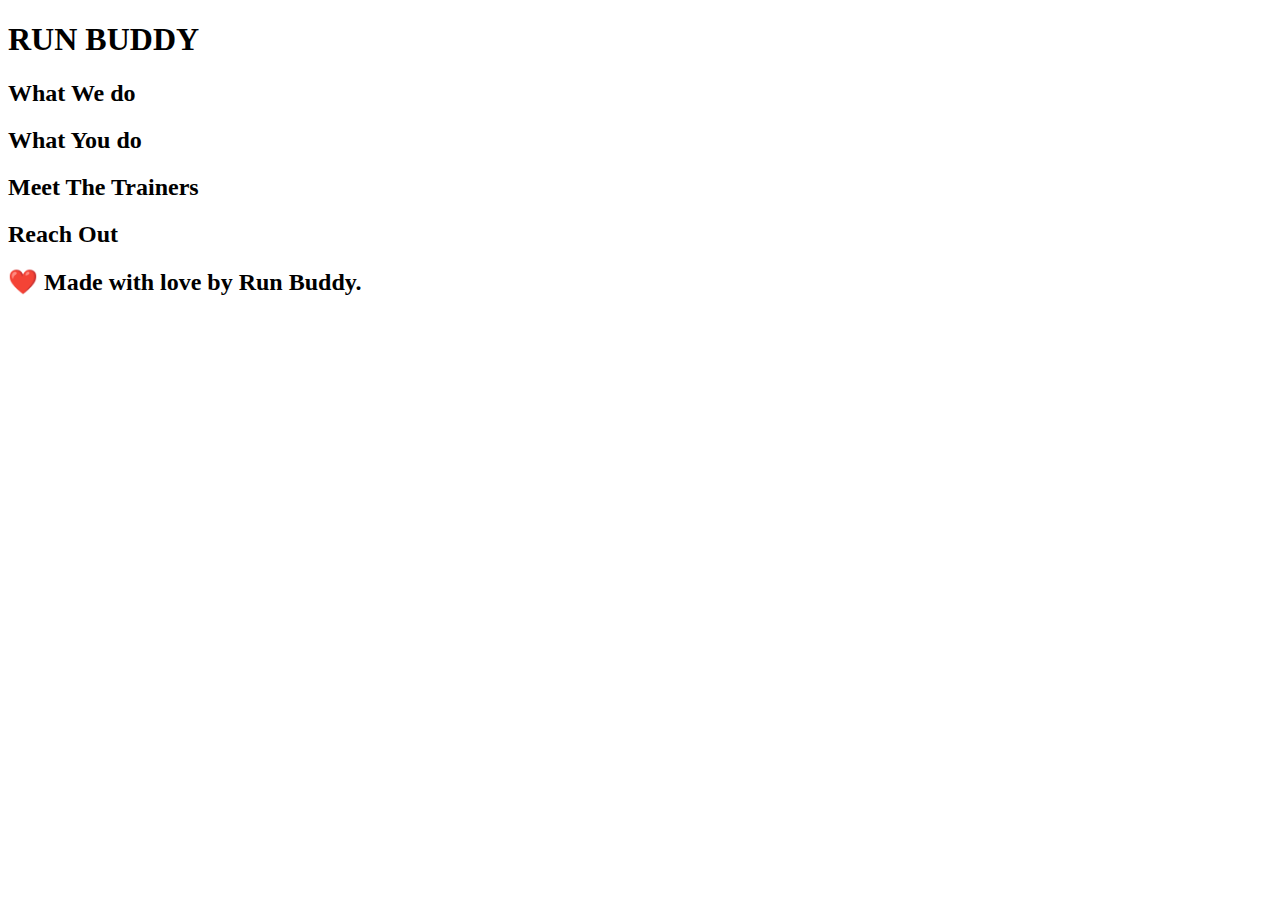
<file: Desktop/projects/run-buddy/index.html>
<!DOCTYPE html>
<html lang="en">
    <head>
        <meta charaet="UTF-8" />
        <title> Run Buddy</title>
    </head>
    <body>
        <!-- navigation --->
        <header>
            <h1>RUN BUDDY</h1>
        </header>
        <!-- hero/jumbotron --->
        <section> 
        </section> 

    <!-- "What we do" section --> 
        <section>
            <h2>What We do </section>
        </section>
    <!-- "What You do" section -->
        <section>
            <h2>What You do </section>
        </section>
     <!-- "Meet The Trainers" section -->
        <section>
            <h2>Meet The Trainers</h2>
        </section>

        <section>
    <!-- "Reach Out" section -->
            <h2>Reach Out</h2>
        </section>
      <!-- "Footer" section -->  
        <footer> 
            <h2> ❤️ Made with love by Run Buddy.</h2>
        </footer>
        
    </body>
</html>
</file>
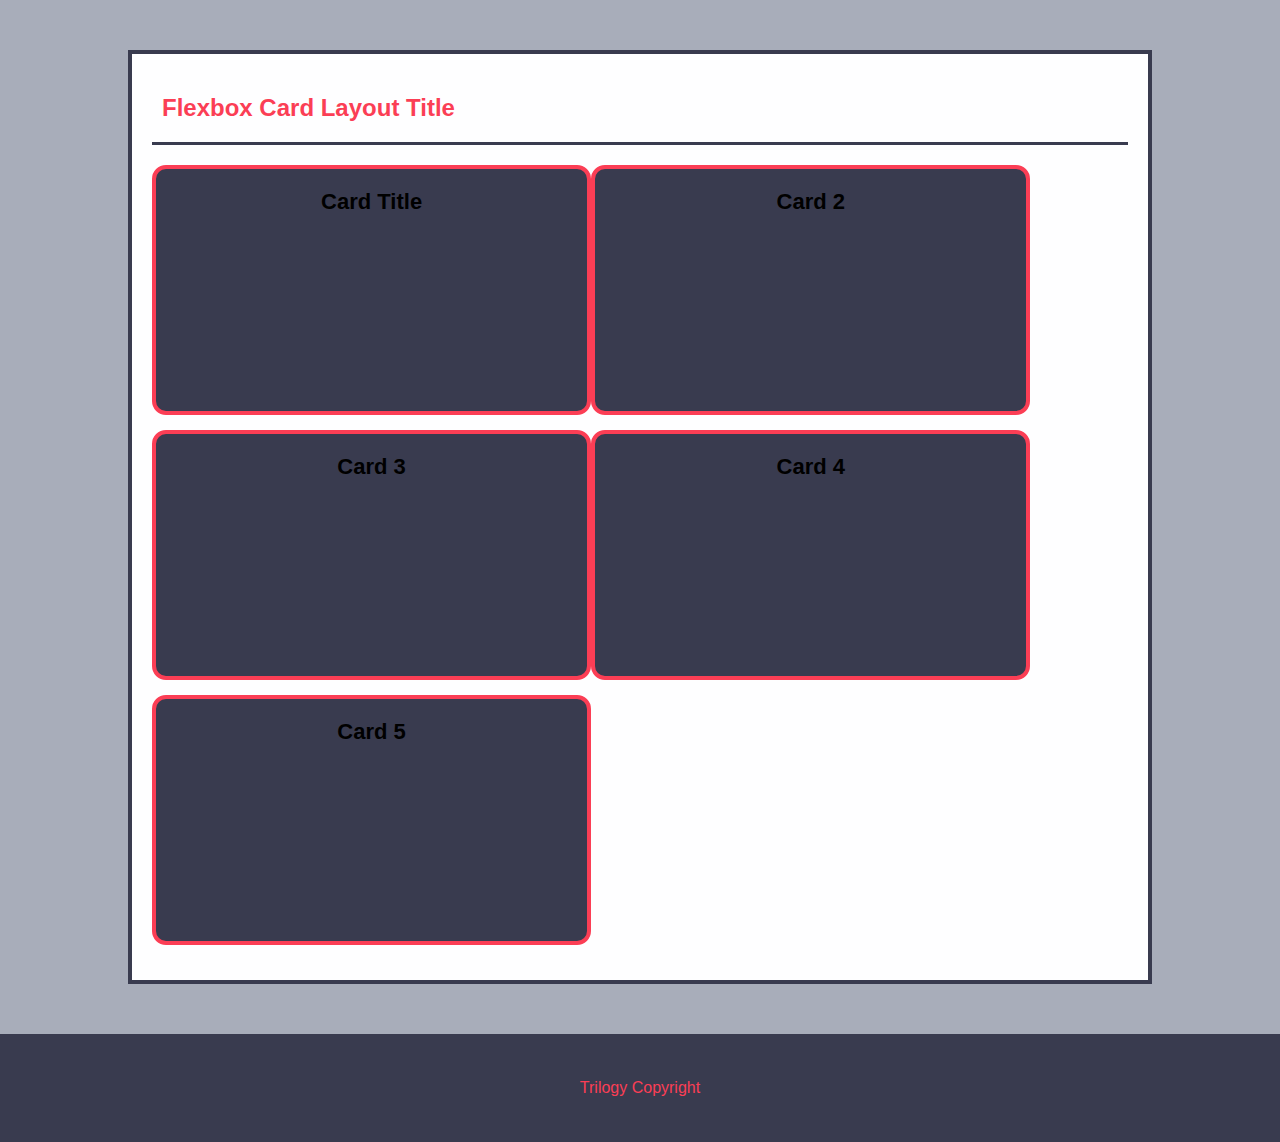
<file: Desktop/projects/01-Flexbox-Cards/Unsolved/index.html>
<!DOCTYPE html>
<html lang="en">
  <head>
    <meta charset="UTF-8" />
    <meta name="viewport" content="width=device-width, initial-scale=1.0" />
    <meta http-equiv="X-UA-Compatible" content="ie=edge" />
    <title>Flexbox Cards</title>
    <link rel="stylesheet" href="./assets/css/style.css" />
  </head>

  <body>
    <main>
      <h2>Flexbox Card Layout Title</h2>
      <div class="flex-container">
        <div class="flex-item">
          <span>Card Title</span>
        </div>
        <div class="flex-item">
          <span>Card 2</span>
        </div>
        <div class="flex-item">
          <span>Card 3</span>
        </div>
        <div class="flex-item">
          <span>Card 4</span>
        </div>
        <div class="flex-item">
          <span>Card 5</span>
        </div>
      </div>
    </main>

    <footer>
      Trilogy Copyright
    </footer>
  </body>
</html>
</file>
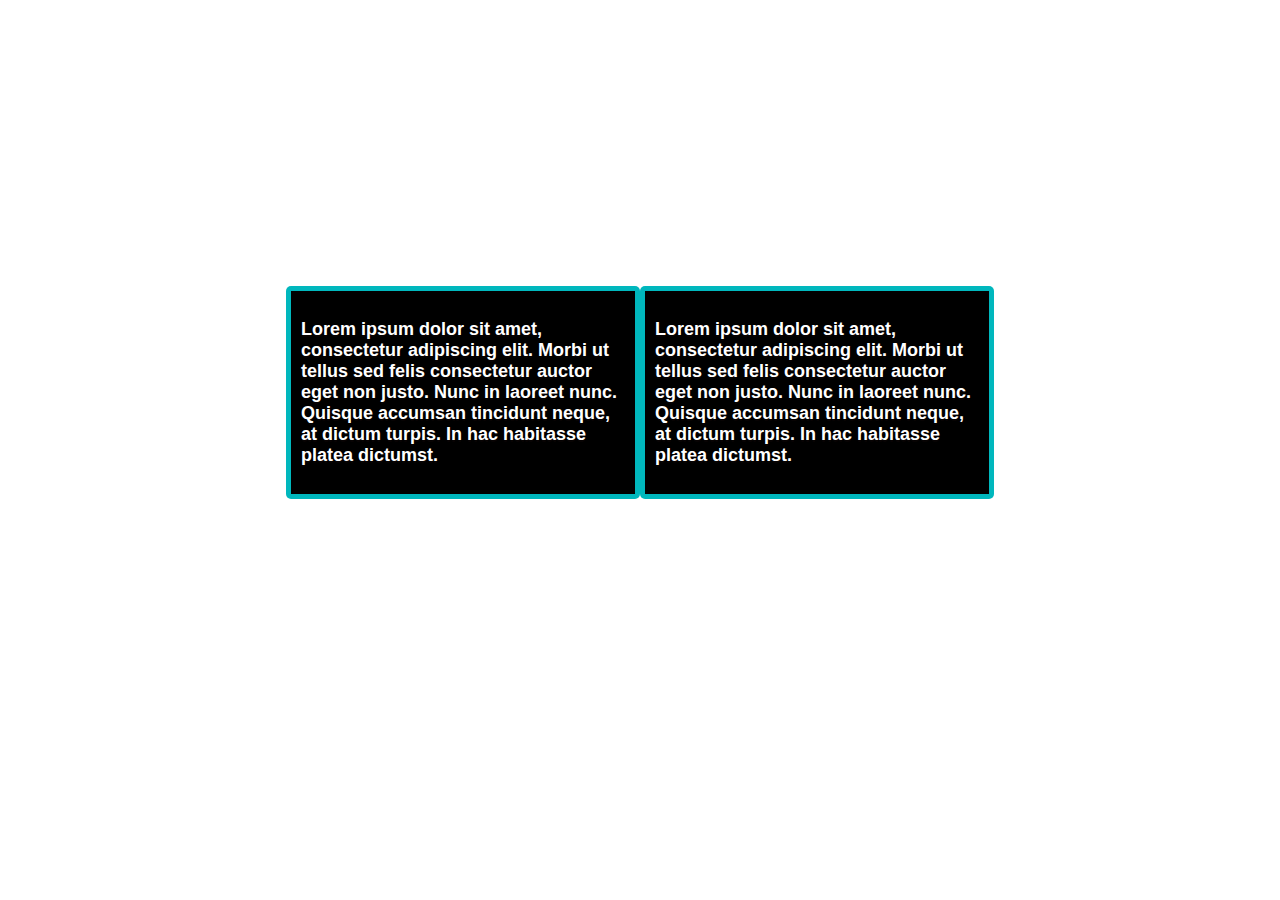
<file: Desktop/projects/02-Media-Queries/Unsolved/index.html>
<!DOCTYPE html>
<html lang="en-us">
  <head>
    <meta charset="UTF-8" />
    <title>HTML</title>
    <link rel="stylesheet" type="text/css" href="assets/css/style.css" />
  </head>

  <body>
    <div class="wrapper">
      <section id="main-content">
        <p>
          Lorem ipsum dolor sit amet, consectetur adipiscing elit. Morbi ut
          tellus sed felis consectetur auctor eget non justo. Nunc in laoreet
          nunc. Quisque accumsan tincidunt neque, at dictum turpis. In hac
          habitasse platea dictumst.
        </p>
      </section>

      <section id="sidebar">
        <p>
          Lorem ipsum dolor sit amet, consectetur adipiscing elit. Morbi ut
          tellus sed felis consectetur auctor eget non justo. Nunc in laoreet
          nunc. Quisque accumsan tincidunt neque, at dictum turpis. In hac
          habitasse platea dictumst.
        </p>
      </section>
    </div>
  </body>
</html>
</file>
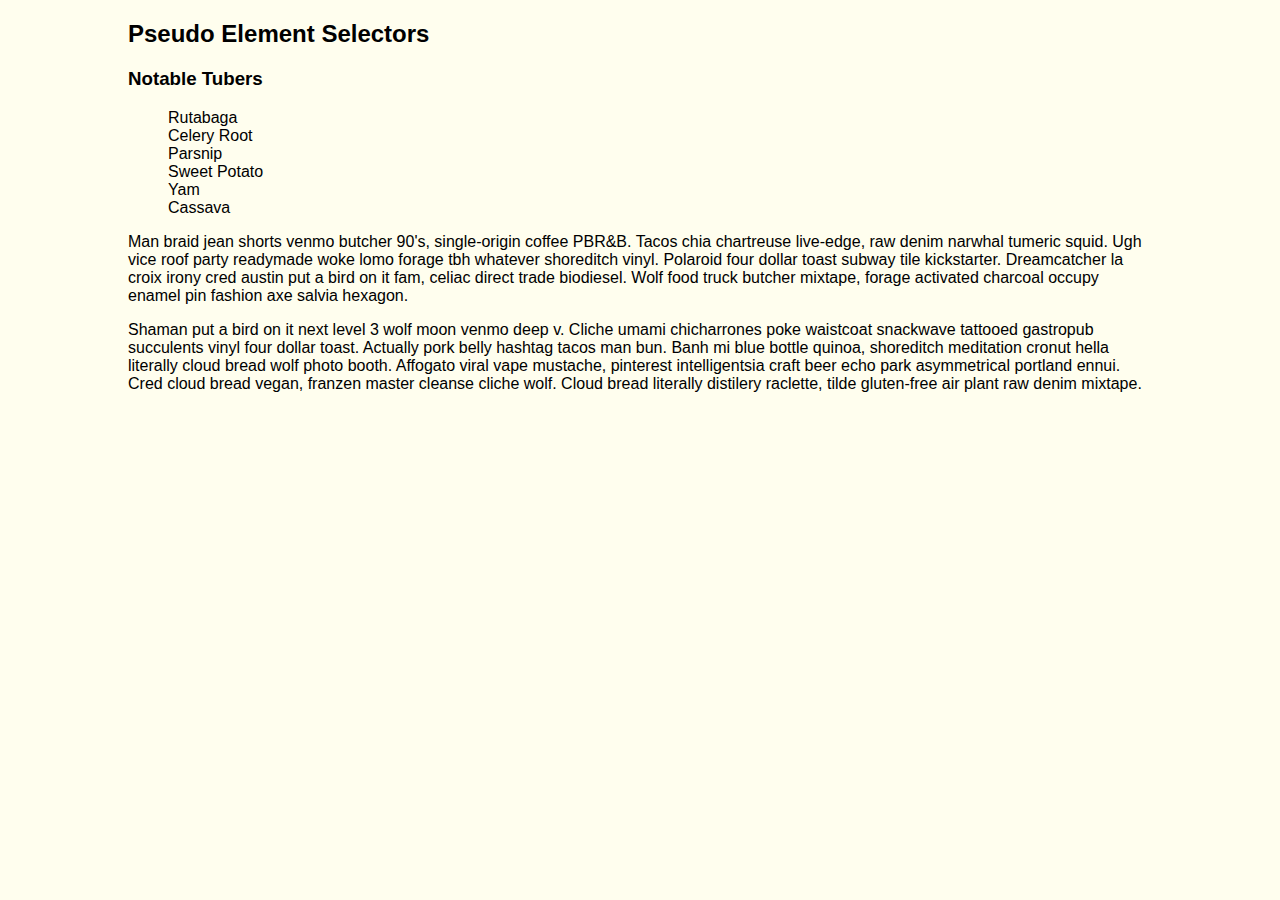
<file: Desktop/projects/04-Pseudo-Classes/Unsolved/index.html>
<!DOCTYPE html>
<html lang="en">
  <head>
    <meta charset="UTF-8" />
    <meta name="viewport" content="width=device-width, initial-scale=1.0" />
    <meta http-equiv="X-UA-Compatible" content="ie=edge" />
    <title>Pseudo Elements & Classes</title>
    <link rel="stylesheet" href="./assets/css/style.css" />
  </head>
  <body>
    <header>
      <nav></nav>
    </header>
    <main>
      <section>
        <h2>Pseudo Element Selectors</h2>
        <h3>Notable Tubers</h3>
        <ul class="tubers">
          <li>
            <a href="https://en.wikipedia.org/wiki/Rutabaga" target="_blank"
              >Rutabaga</a
            >
          </li>
          <li>
            <a href="https://en.wikipedia.org/wiki/Celery_root" target="_blank"
              >Celery Root</a
            >
          </li>
          <li>
            <a href="https://en.wikipedia.org/wiki/Parsnip" target="_blank"
              >Parsnip</a
            >
          </li>
          <li>
            <a href="https://en.wikipedia.org/wiki/Sweet_potato" target="_blank"
              >Sweet Potato</a
            >
          </li>
          <li>
            <a href="https://en.wikipedia.org/wiki/Yam" target="_blank">Yam</a>
          </li>
          <li>
            <a href="https://en.wikipedia.org/wiki/Cassava" target="_blank"
              >Cassava</a
            >
          </li>
        </ul>
        <p class="intro">
          Man braid jean shorts venmo butcher 90's, single-origin coffee PBR&B.
          Tacos chia chartreuse live-edge, raw denim narwhal tumeric squid. Ugh
          vice roof party readymade woke lomo forage tbh whatever shoreditch
          vinyl. Polaroid four dollar toast subway tile kickstarter.
          Dreamcatcher la croix irony cred austin put a bird on it fam, celiac
          direct trade biodiesel. Wolf food truck butcher mixtape, forage
          activated charcoal occupy enamel pin fashion axe salvia hexagon.
        </p>
      </section>

      <section>
        <p class="conclusion">
          Shaman put a bird on it next level 3 wolf moon venmo deep v. Cliche
          umami chicharrones poke waistcoat snackwave tattooed gastropub
          succulents vinyl four dollar toast. Actually pork belly hashtag tacos
          man bun. Banh mi blue bottle quinoa, shoreditch meditation cronut
          hella literally cloud bread wolf photo booth. Affogato viral vape
          mustache, pinterest intelligentsia craft beer echo park asymmetrical
          portland ennui. Cred cloud bread vegan, franzen master cleanse cliche
          wolf. Cloud bread literally distilery raclette, tilde gluten-free air
          plant raw denim mixtape.
        </p>
      </section>
    </main>
  </body>
</html>
</file>
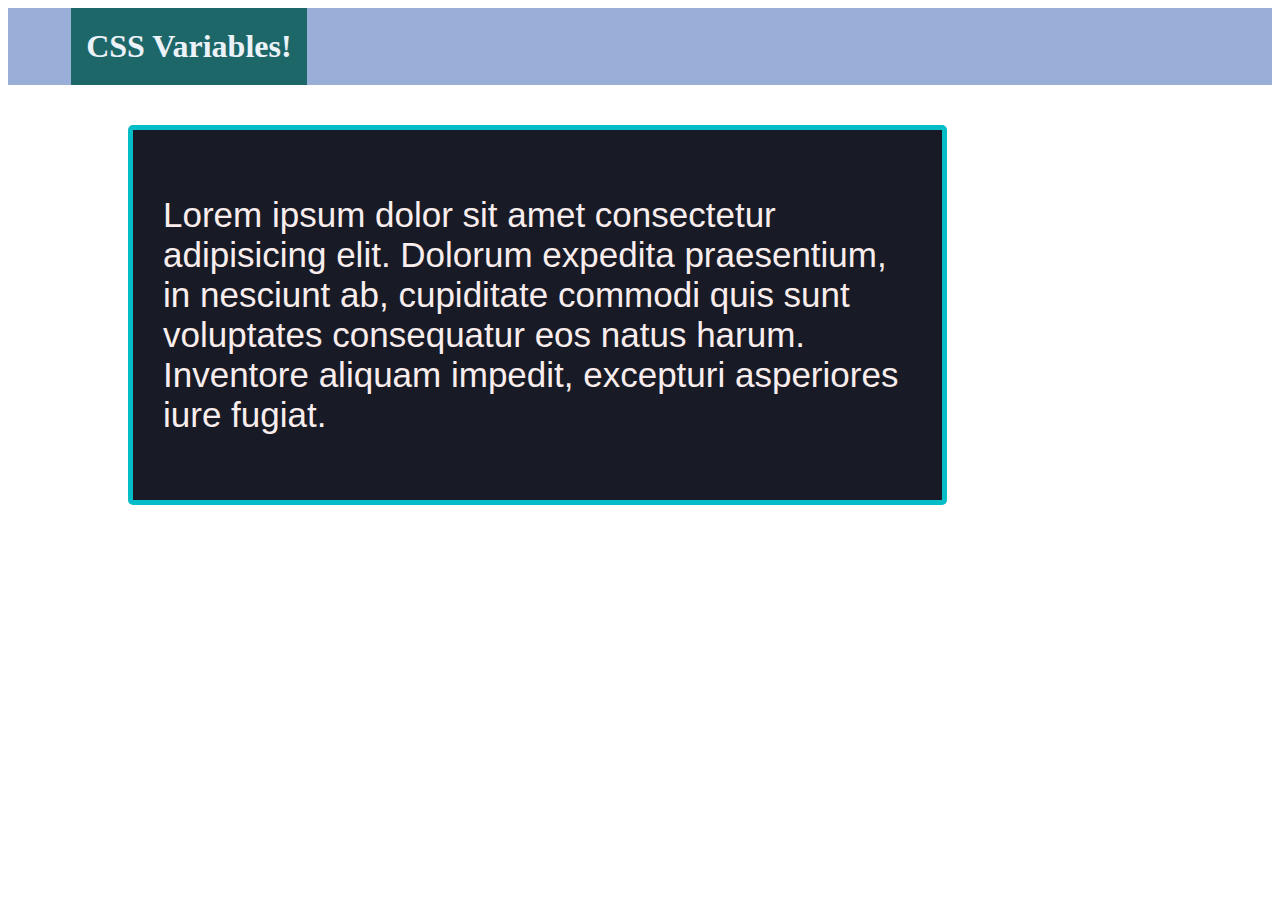
<file: Desktop/projects/05-CSS-Variables/Unsolved/index.html>
<!-- Media Query Demo (check the CSS page) -->
<!doctype html>
<html lang="en-us">
<head>
  <meta charset="UTF-8">
  <title>CSS Variables</title>
  <link rel="stylesheet" type="text/css" href="assets/css/style.css">
</head>

<body>
  <header>
    <div class="header-wrapper">
      <h1>
        <a href="#">CSS Variables!</a>
      </h1>
    </div>
  </header>
  <div class="wrapper">
    <section id="main-content">
      <p>Lorem ipsum dolor sit amet consectetur adipisicing elit. Dolorum expedita praesentium, in nesciunt ab, cupiditate commodi quis sunt voluptates consequatur eos natus harum. Inventore aliquam impedit, excepturi asperiores iure fugiat.</p>
    </section>
  </div>
</body>

</html>
</file>
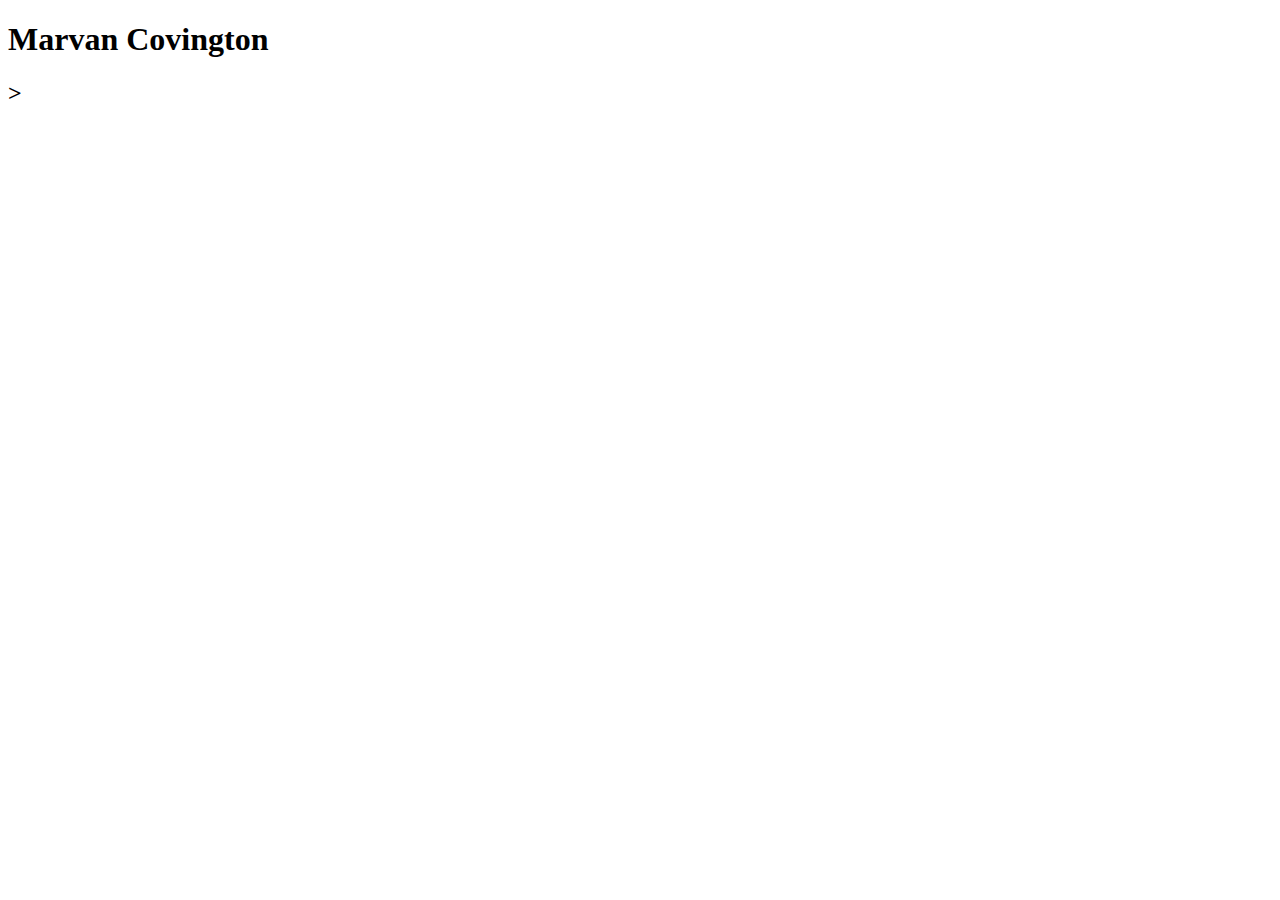
<file: Desktop/projects/run-buddy/New Bio.html>
<!DOCTYPE html>
<html lang="en">
<head>
    <meta charset="UTF-8">
 
    <title>Student Bio</title>
</head>
<body>
    <h1>Marvan Covington</h1> 
<h2 Contact Information
   <ul
  <li<Email: Covingtonmarvann@gmail.com</ul>
  <li<GitHub</ul>
  <li<LindedIn</ul>>
</body>
</html>
</file>
<file: Desktop/projects/01-Flexbox-Cards/Unsolved/assets/css/style.css>
/* tells browser to fix box model calculations */
* {
  box-sizing: border-box;
}

/* gets rid of browser's margins and sets background color */
body {
  margin: 0;
  padding: 0;
  background-color: #a8adba;
  font-family: Arial, Helvetica, sans-serif;
  display: flex;
  flex-direction: column;
  min-height: 100vh;
}

/* <main> */
main {
  width: 80%;
  /* centers on page using auto for left/right */
  margin: 50px auto;
  /* adds padding so html inside has space */
  padding: 20px;
  background-color: #fefeff;
  border: 4px solid #393b4f;
}

/* targets <h2> element inside of <main> */
main h2 {
  color: #fb3e55;
  /* sets padding to 0 top, 10 right and left, and 20 bottom */
  padding: 0 10px 20px;
  border-bottom: 3px solid #393b4f;
}

.flex-container {
 display: flex;
 flex-wrap: wrap;
 text-align: center;
 ;
 
 
  /* TODO: Enter your CSS here */
}
.flex-item span{

 }
/* flex child */
.flex-item { 
  /* makes each one 45%, putting 10% between each element on the page */
  width: 45%;
  /* rounded corners */
  border-radius: 14px;
  border: 4px solid #fb3e55;
  background-color: #393b4f;
  font-size: 22px;
  font-weight: bold;
  /* puts space between each one vertically */
  margin-bottom: 15px;
  /* for files in local images folder, use url('../images/file-name.jpg') */
  background-image: url('https://via.placeholder.com/1000/393b4f/fb3e55?text=Placeholder');
  /* tells background to fit box no matter what */
  background-size: cover;
  /* crops it at the center */
  background-position: center;
  /* padding top and bottom 20px, 0 for left/right */
  padding: 20px 0;
  /* sets minimum height value so there's room */
  min-height: 250px;

  /* rather than using position, use flexbox and create columns instead of rows 
  TODO: Enter your CSS here.
  */
}

/* for text area inside of flex item */
.flex-item span { 
  /* TODO: Enter your CSS here */
margin-top;: auto#all;
}

footer {
  width: 100%;
  padding: 45px 0;
  background-color: #393b4f;
  color: #fb3e55;
  margin-top: auto;
  text-align: center;
}
</file>
<file: Desktop/projects/02-Media-Queries/Unsolved/assets/css/style.css>
:root {
  --aquamarine: aquamarine;
  --black: #272727;
}

html {
  box-sizing: border-box;
  font-family: Arial, Helvetica, sans-serif;
  font-weight: 600;
  font-size: 8px;
  color: var(--black);
  text-shadow: 0 2px 0 rgba(122, 59, 59, 0.07);
}

*,
*:before,
*:after {
  box-sizing: inherit;
}

body {
  margin: 50px;
}

.wrapper {
  width: 1024;
  margin: 40px auto;
}

#main-content,
#sidebar {
  width: 500px;
  padding: 10px;
  display: flex;
  justify-content: center;
  align-items: center;
  border: 5px solid rgba(0, 240, 248, 0.76);
  border-radius: 5px;
  font-size: 18px;
  
}

#main-content {
  float: right;
  color: white;
  background: black;
}

#sidebar {
  float: left;
  color: white;
  background: black;
}

/* TODO: Add media queries for the following screen sizes */
@media screen and (max-width:1024;) 
body {
  background-color:  #333;
}
.wrapper {
  width: 100%;
  padding: 20%;
  display: flex;
  border-radius: 5px;
}

/* Width at 1024px and below */
/* Width at 768px and below */

/* Width at 600px and below */

/* Width at 480px and below */

/* Width at 480px and below */
</file>
<file: Desktop/projects/04-Pseudo-Classes/Unsolved/assets/css/style.css>
* {
  box-sizing: border-box;
}

body {
  background: #fffeee;
  font-family: Arial, Helvetica, sans-serif;
  margin: 0;
  padding: 0;
}

section {
  padding: 0 10%;
}

a {
  color: black;
  text-decoration: none;
}

ul {
  list-style: none outside;
}

li {
  list-style: none;
  width: 135px;
}

/* TODO: Add your code to change the style of the list items when hovering over them */
li :hover {}
/* TODO: Add your code to add a potato emoji to the list item */

/* TODO: Add your code to change the potato to a heart */

/* TODO: Add your code to give every other list item a different background color */

/* TODO: Add your code to make the first line of the first paragraph bold */

/* TODO: Add your code to change the style of the first letter of the second paragraph */


li:nth-child(add)
</file>
<file: Desktop/projects/05-CSS-Variables/Unsolved/assets/css/style.css>
:root {
  --light: #f9eded;
  --light-blue: #99afd8;
  --sapphire: #1d6768;
  --dark-blue: #337eaa;
  --dark: #181b26;


}
* {

  box-sizing: border-box;
}

/* TODO: Extract colors to CSS Variables */

body {
 li :hover (background-color: purple; )
  margin: 0;
  padding: 0;
  font-family: Arial, Helvetica, sans-serif;
}

h1,
h2,
h3,
h4,
h5,
h6 {
  font-family: cursive;
}

/* TODO: Replace the color hex codes with CSS variables */
header {
  background-color: #99afd8;
}

.header-wrapper {
  width: 90%;
  margin: 0 auto;
  display: flex;
  flex-wrap: wrap;
  align-items: center;
}

.header-wrapper h1 {
  margin: 0;
  background-color: #1d6768;
  padding: 20px 15px;
}

.header-wrapper h1 a {
  color: hsl(210, 50%, 95%);
  text-decoration: none;
}

.header-wrapper nav {
  margin-left: auto;
  display: flex;
  flex-wrap: auto;
  justify-content: center;
}

.header-wrapper nav a {
  color: #f9eded;
  padding: 0 15px;
  font-size: 20px;
  text-decoration: none;
  border-right: 2px solid #337eaa;
}

.header-wrapper nav a:last-child {
  border-right: none;
}

.wrapper {
  width: 1024px;
  margin: 40px auto;
}

#main-content {
  width: 80%;
  padding: 30px;
  display: flex;
  justify-content: center;
  align-items: center;
  border: 5px solid rgba(0, 240, 248, 0.76);
  border-radius: 5px;
  font-size: 35px;
}

#main-content {
  float: left;
  color: #f9eded;
  background: #181b26;
}
</file>
